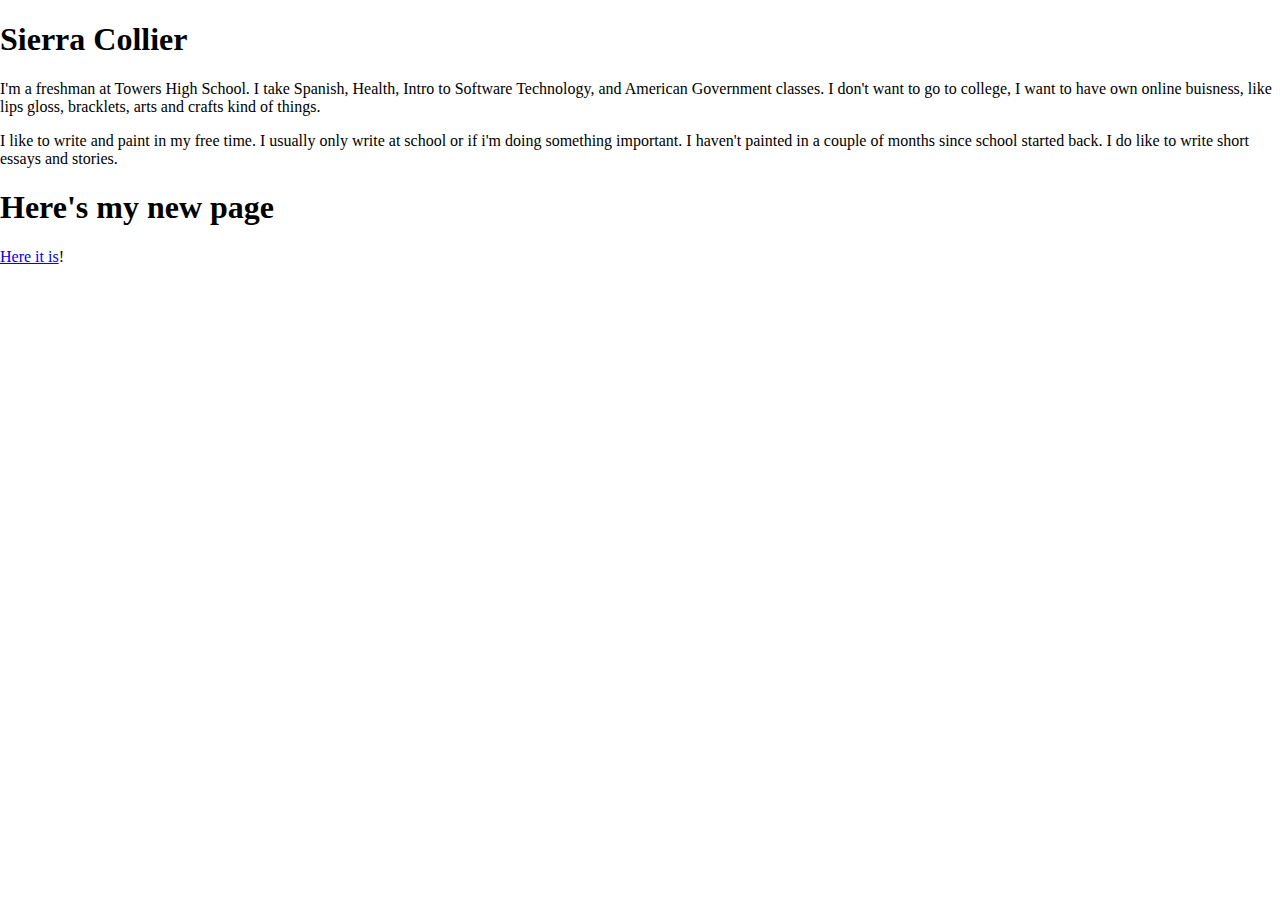
<file: index.html>
<!DOCTYPE html>
<html lang"en-US">
    <head>
        <link rel="stylesheet" href="css/style.css">
    </head>
    <body>
    <H1>
     Sierra Collier
  </H1>
  <p>
  I'm a freshman at Towers High School. I take Spanish, Health, Intro to Software Technology, and American Government classes. I don't want to go to college, I
  want to have own online buisness, like lips gloss, bracklets, arts and crafts kind of things. 
  </p>
  <p>
  I like to write and paint in my free time. I usually only write at school or if i'm doing something important. I haven't painted in a couple of months since 
  school started back. I do like to write short essays and stories.  
  <p>
</html>
<H1>Here's my new page</H1>
<a href="html/newpage.html">Here it is</a>!
</file>
<file: css/style.css>
body {margin:0;}

.navbar (
  overflow: hidden;
  position: fixed
  top: 0;
  color: #FFFFFF;
  background-color: #FFFFFF;
  width: 100%;
  list-style: none;
  marjin: auto;
  padding:0;
  text-align:center;
  border-bottom: 1px solid #D6DBD4
}

.navbar
  display: inline-block
  color: #54585A
  text-align: center;
  padding: 14px 16xp 4px;
  text-decoration: none;
  font-size: 17px
}

.navbar a:active {
  color: black;
}

.navbar li {
  display:inline
}

.navbar a:hover {
  color: black;
}

.man {
  padding: 16px;
  margin-top: 30px;
</file>
